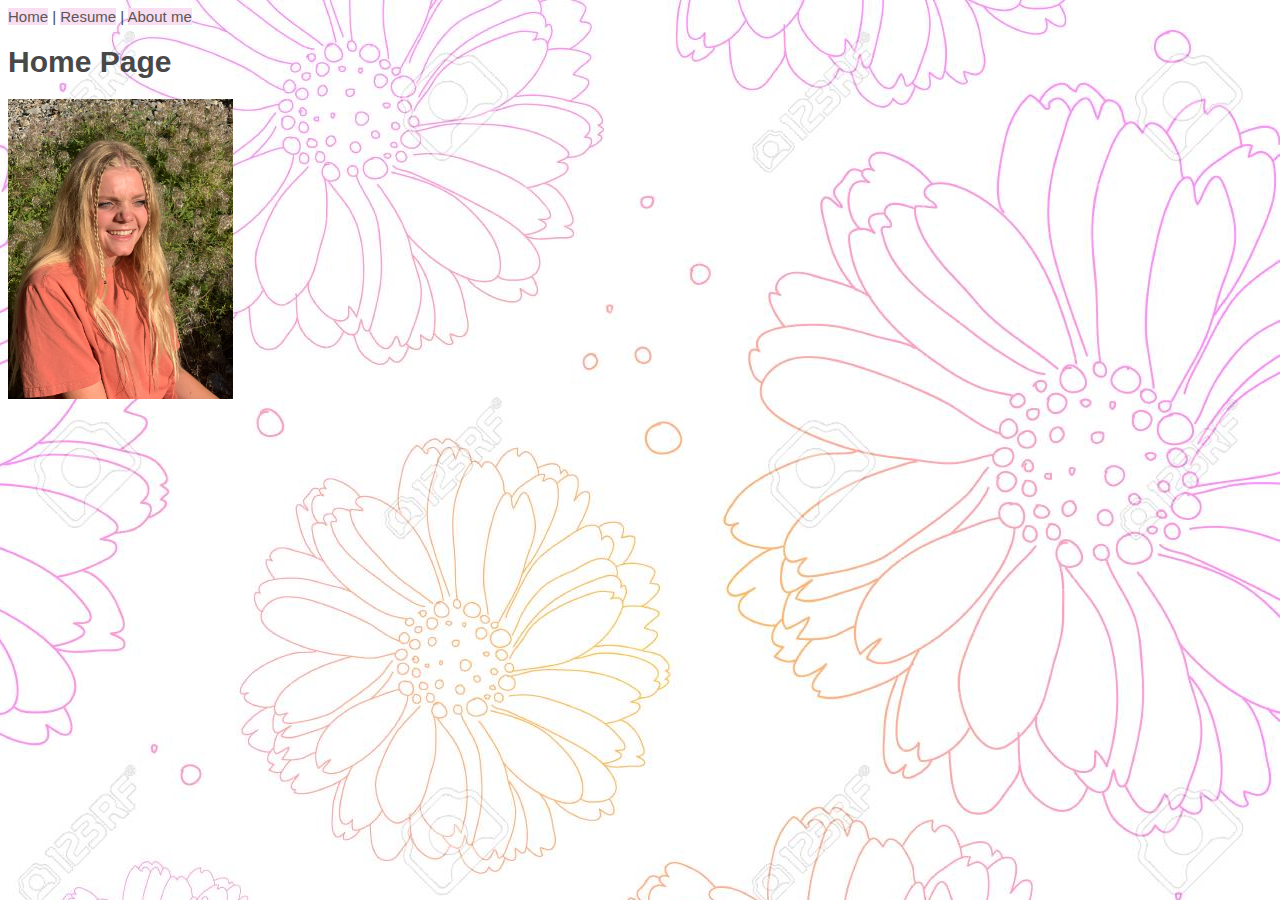
<file: index.html>
<!DOCTYPE html>
<html lang="en">
<head>
    <meta charset="UTF-8">
    <meta http-equiv="X-UA-Compatible" content="IE=edge">
    <meta name="viewport" content="width=device-width, initial-scale=1.0">
    <title>Amy's Home Page</title>
    <link rel="stylesheet" href="styles/styles.css">
</head>
<body class="homeBG">
    <a href="#">Home</a> | 
    <a href="html/resume.html" >Resume</a> |
    <a href="html/aboutme.html">About me</a> <br>

    <h1>Home Page</h1>
    <img src="images/pictureOfAmySmiling.jpeg" alt="photo of Amy smiling" height="300">
</body>
</html>
</file>
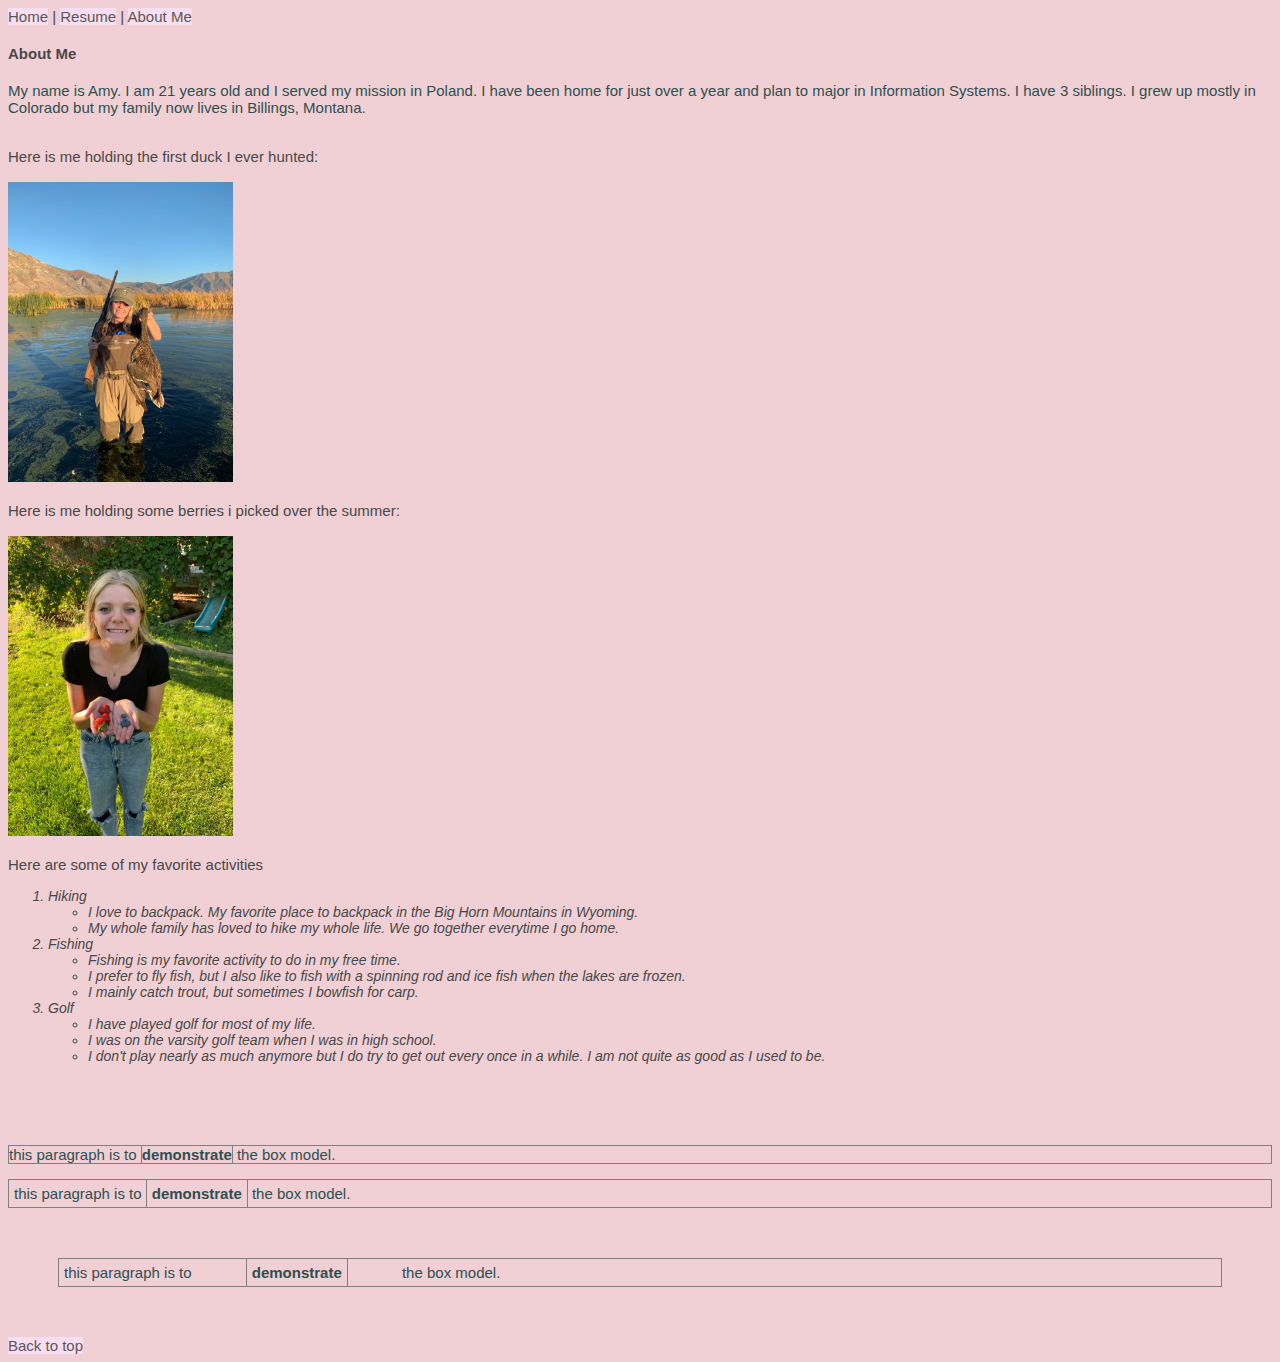
<file: aboutme.html>
<!--Amy Sessions
Section 003
12/1/23-->
<!DOCTYPE html>
<html lang="en">
<head>
    <meta charset="UTF-8">
    <meta http-equiv="X-UA-Compatible" content="IE=edge">
    <meta name="viewport" content="width=device-width, initial-scale=1.0">
    <title>About Me</title>
    <link rel="stylesheet" href="../styles/styles.css">
</head>
<body>
    <a href="../index.html" id="top">Home</a> |
    <a href="resume.html">Resume</a> |
    <a href="#">About Me</a> <br>
    <h4>About Me</h4>
    <p>My name is Amy. I am 21 years old and I served my mission in Poland. I have been home for just over a year and plan to major in Information Systems. 
        I have 3 siblings. I grew up mostly in Colorado but my family now lives in Billings, Montana.
    </p>
    <br>
    Here is me holding the first duck I ever hunted:
    <br><br>
    <img src="../images/duck.jpeg" alt="Amy holding a duck" height="300">
    <br> <br>
    Here is me holding some berries i picked over the summer:
    <br><br>
    <img src="../images/holdingberries.jpeg" alt="Amy holding berries" height="300">
    <br><br>
    Here are some of my favorite activities
    <ol>
        <li>Hiking
            <ul>
                <li>I love to backpack. My favorite place to backpack in the Big Horn Mountains in Wyoming.</li>
                <li>My whole family has loved to hike my whole life. We go together everytime I go home.</li>
            </ul>
        </li>
        <li> Fishing
            <ul>
                <li>Fishing is my favorite activity to do in my free time.</li>
                <li>I prefer to fly fish, but I also like to fish with a spinning rod and ice fish when the lakes are frozen.</li>
                <li>I mainly catch trout, but sometimes I bowfish for carp.</li>
            </ul>
        </li>
        <li> Golf
            <ul>
                <li>I have played golf for most of my life.</li>
                <li>I was on the varsity golf team when I was in high school.</li>
                <li>I don't play nearly as much anymore but I do try to get out every once in a while. I am not quite as good as I used to be.</li>
            </ul>
        </li> 
    </ol>
    <br><br><br>
    <p class="box1">this paragraph is to <span class="bold box1">demonstrate</span>  the box model.</p>
    <p class="box1 box2">this paragraph is to <span class="bold box1 box2">demonstrate</span>  the box model.</p>
    <p class="box1 box2 box3">this paragraph is to <span class="bold box1 box2 box3">demonstrate</span>  the box model.</p>
    <!-- Block elements force content onto new lines, inline elements do not. the a and span tags are inline elements. p,ol, ul, and li are block elements -->

    <a href="#top">Back to top</a>
</body>
</html>
</file>
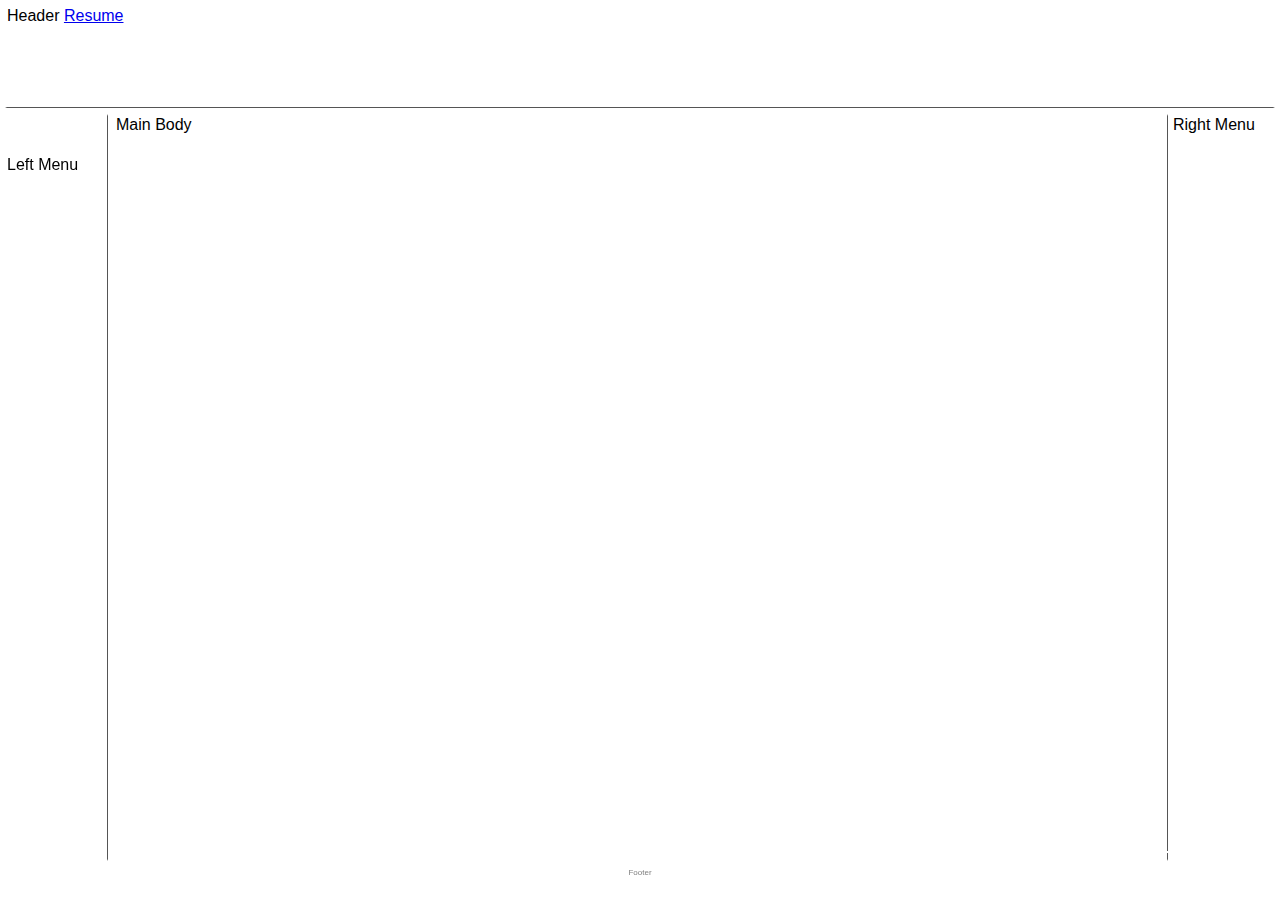
<file: layout.html>
<!DOCTYPE html>
<html lang="en">
<head>
    <meta charset="UTF-8">
    <meta http-equiv="X-UA-Compatible" content="IE=edge">
    <meta name="viewport" content="width=device-width, initial-scale=1.0">
    <title>Layout template</title>
    <link rel="stylesheet" href="../styles/layoutstyles.css">
</head>
<!-- POSITIONING -->
<body>
    <div class="common header">Header
        <a href="resume.html">Resume</a> 
    </div>
    <div class="common leftMenu">Left Menu</div>
    <div class="common mainBody">Main Body</div>
    <div class="common rightMenu">Right Menu</div>
    <div class="common footer">Footer</div>
    <!--bc all the elements are anchored to the top, left, bottom, and right, they will adjust with the size of the screen. -->
</body>
</html>
</file>
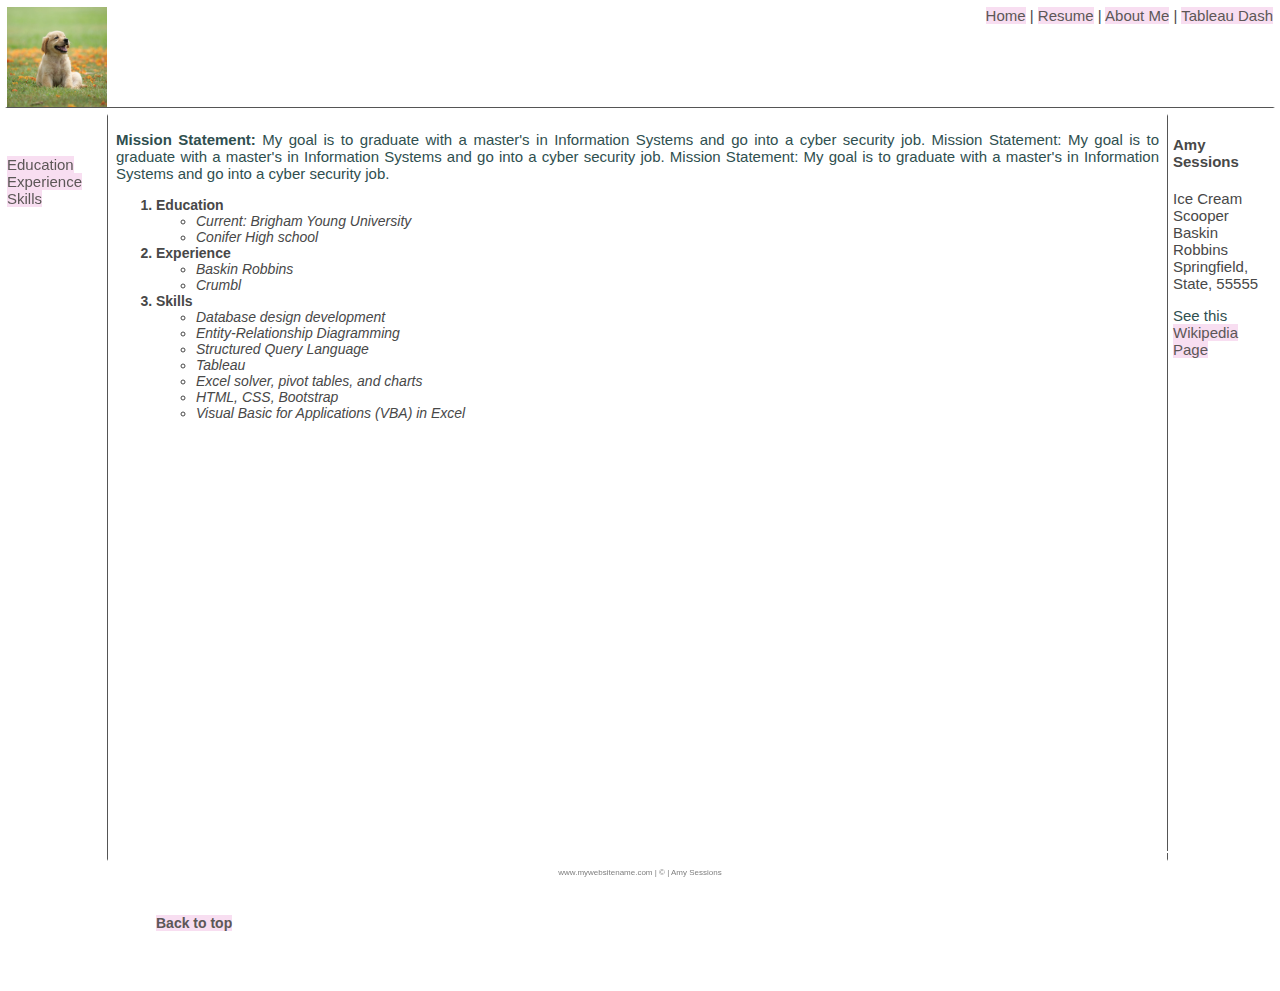
<file: resume.html>
<!--Amy Sessions, 11/29, section 003-->
<!DOCTYPE html>
<html lang="en">
<head>
    <meta charset="UTF-8">
    <meta http-equiv="X-UA-Compatible" content="IE=edge">
    <meta name="viewport" content="width=device-width, initial-scale=1.0"> 
    <title>My Resume</title>
    <link rel="stylesheet" href="../styles/styles.css">
    <link rel="stylesheet" href="../styles/layoutstyles.css">
    <!--Putting CSS right here to keep track of it, shouldn't put CSS in the code-->
    <!--Dont do it like this-->
    <!--Attribute always has to have a colon after it, value always has to have a semicolon after it -->
    <!--
    <style>
        body {
            font-family: Arial, Helvetica, sans-serif;
            font-size: 15px;
            color: rgb(72, 72, 72);
        }
        li {
            font-size: 14px;
            font-style: italic;
        }
        a {
            color: brown;
            background-color: beige;
        }
        p {
            color: darkslategrey;
        }
    </style>
        --> 
</head>
<body>
    <div class="common header">
        <img src="../images/dog.jpeg", height="100", alt="image of a happy little dog"> 
        <span class="subheader">
            <a href="../index.html" id="top">Home</a> | 
            <a href="#">Resume</a> |
            <a href="aboutme.html">About Me</a> |
            <a href="tab.html">Tableau Dash</a>
        </span>
    </div>

    <div class="common leftMenu">
        <a href="#edu">Education</a> <br>
        <a href="#exp">Experience</a> <br>
        <a href="#ski">Skills</a> <br>
    </div>

    <div class="common mainBody">
        <p class="justify"> 
            <span class="bold">Mission Statement:</span> My goal is to graduate with a master's in Information Systems 
            and go into a cyber security job. 
            Mission Statement: My goal is to graduate with a master's in Information Systems 
            and go into a cyber security job. 
            
            Mission Statement: My goal is to graduate with a master's in Information Systems 
            and go into a cyber security job. 
            </p>
            
            <ol>  
                <li id="edu" class="resumeListHeading underline"> Education 
                <!--You cannot have anything inside of any type of list that is not also inside of a li tag-->
                    <ul>
                        <li>Current: Brigham Young University</li>
                        <li>Conifer High school</li>
                    </ul>
                </li>
                <li id="exp" class="resumeListHeading ">Experience
                    <ul>
                        <li>Baskin Robbins</li>
                        <li>Crumbl</li>
                    </ul>
                </li>
                <li id="ski" class="resumeListHeading ">Skills
                    <ul>
                        <li>Database design development</li>
                        <li>Entity-Relationship Diagramming</li>
                        <li>Structured Query Language</li>
                        <li>Tableau</li>
                        <li>Excel solver, pivot tables, and charts</li>
                        <li>HTML, CSS, Bootstrap</li>
                        <li>Visual Basic for Applications (VBA) in Excel </li>
                    </ul>
                    <!--These are to put a bunch of space-->
                    <p>&nbsp;</p>
                    <p>&nbsp;</p>
                    <p>&nbsp;</p>
                    <p>&nbsp;</p>
                    <p>&nbsp;</p>
                    <p>&nbsp;</p>
                    <p>&nbsp;</p>
                    <p>&nbsp;</p>
                    <p>&nbsp;</p>
                    <p>&nbsp;</p>
                    <p>&nbsp;</p>
                    <p>&nbsp;</p>
                    <p>&nbsp;</p>
                    <p>&nbsp;</p>
                    <p>&nbsp;</p>
                    <p>&nbsp;</p>
                    <a href="#top">Back to top</a> <!--Takes you to the top of the page-->
                    <p>&nbsp;</p>
                    <p>&nbsp;</p>
                </li>
            </ol>
    </div>

    <div class="common rightMenu">
        <h4>Amy Sessions</h4>
        Ice Cream Scooper <br>
        Baskin Robbins <br>
        Springfield, State, 55555 
        <p>
            See this  <a href="https://en.wikipedia.org/wiki/Poland" target="_blank" title="link to Poland wikipedia page" >Wikipedia Page</a>
        <!--target="_blank" opens your link in another tab-->
        </p>
    </div>

    <div class="common footer">
        www.mywebsitename.com | &copy; | Amy Sessions
    </div>

 
</body>
</html>
</file>
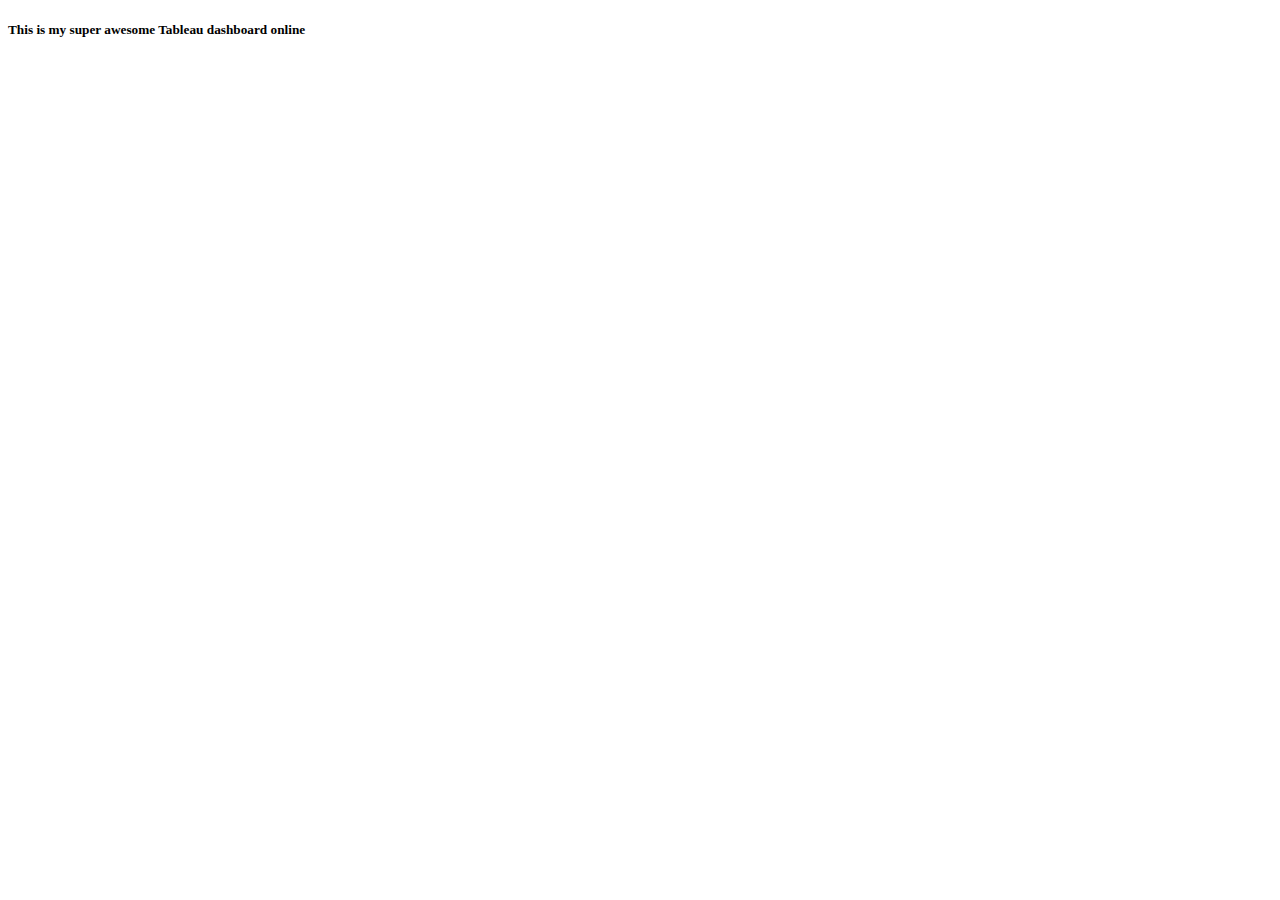
<file: tab.html>
<!DOCTYPE html>
<html lang="en">
<head>
    <meta charset="UTF-8">
    <meta http-equiv="X-UA-Compatible" content="IE=edge">
    <meta name="viewport" content="width=device-width, initial-scale=1.0">
    <title>Tableau Dashboard Demo</title>
</head>
<body>
    <h5>This is my super awesome Tableau dashboard online</h5>
    <div class='tableauPlaceholder' id='viz1701807207493' 
    style='position: relative'><noscript><a href='#'><img alt='Custom Maps ' src='https:&#47;&#47;public.tableau.com&#47;static&#47;images&#47;Cu&#47;CustomMaps_16988814316380&#47;CustomMaps&#47;1_rss.png' style='border: none' /></a></noscript><object class='tableauViz'  style='display:none;'><param name='host_url' value='https%3A%2F%2Fpublic.tableau.com%2F' /> <param name='embed_code_version' value='3' /> <param name='site_root' value='' /><param name='name' value='CustomMaps_16988814316380&#47;CustomMaps' /><param name='tabs' value='no' /><param name='toolbar' value='yes' /><param name='static_image' value='https:&#47;&#47;public.tableau.com&#47;static&#47;images&#47;Cu&#47;CustomMaps_16988814316380&#47;CustomMaps&#47;1.png' /> <param name='animate_transition' value='yes' /><param name='display_static_image' value='yes' /><param name='display_spinner' value='yes' /><param name='display_overlay' value='yes' /><param name='display_count' value='yes' /><param name='language' value='en-US' /></object></div>                <script type='text/javascript'>                    var divElement = document.getElementById('viz1701807207493');                    var vizElement = divElement.getElementsByTagName('object')[0];                    vizElement.style.width='900px';vizElement.style.height='2227px';                    var scriptElement = document.createElement('script');                    scriptElement.src = 'https://public.tableau.com/javascripts/api/viz_v1.js';                    vizElement.parentNode.insertBefore(scriptElement, vizElement);                </script>
</body>
</html>
</file>
<file: styles/styles.css>
body {
    font-family: Arial, Helvetica, sans-serif;
    font-size: 15px;
    color: rgb(72, 72, 72);
    background-color: rgb(240, 208, 213);
}

li {
    font-size: 14px;
    font-style: italic;
    font-weight: normal;
}

a {
    color: rgb(92, 87, 87);
    background-color: rgb(248, 222, 241);
    text-decoration: none;

}
/* How to make it so the link only underlines when you hover over it  */
a:hover{
    text-decoration: underline;
}

a:visited{
    color: hotpink;
}

p {color: darkslategrey;}

/* custom styles must start with a dot (.)  dont need to use dot when you reference in your html code*/
.resumeListHeading{
    font-weight: bold;
    font-style: normal;
}
/* .underline{text-decoration: underline;} */
.bold{font-weight: bold;}
.justify{text-align: justify;}

.homeBG {
    background-image: url('../images/flowerBackground.jpeg');
    background-position: top right;
    /* background-repeat: ; */
}

.box1{
    border-width: 1px;
    border-style: solid;
    border-color: gray;
}

.box2 {
    padding: 5px;
}

.box3{
    margin: 50px;
}

/* on the web page, inspect->elements->computed will show you your box model (using google) */
</file>
<file: styles/layoutstyles.css>
body {
    background-color: #ffffff;
    font-family: Verdana, Geneva, Tahoma, sans-serif;
}

.common {
    /* background-color: #cccccc; */
    border: 2px solid white;
    /* the absolute position makes it ignore all other elements completely, won't build off of other things */
    position: absolute;  
}

.header {
    top: 5px;
    left: 5px;
    right: 5px;
    height: 100px;
    z-index: 2;
    border-bottom: solid 1px #555555;
}

.leftMenu {
    /* add all the other pixel numbers from above to get this: */
    top: 114px;
    left: 5px;
    width: 100px;
    /* bottom sets it to attatch it to the bottom of the screen. */
    bottom: 39px;
    z-index: 1;
    padding-top: 40px;
    border-right: solid 1px #555555;
}

.mainBody{
    top: 114px;
    left: 114px;
    right: 114px;
    bottom: 39px;
    padding-right: 5px;
}

.rightMenu{
    top: 114px;
    right: 5px;
    width: 100px;
    bottom: 39px;
    border-left: solid 1px #555555;
    padding-left: 5px;
}

.footer{
    bottom: 5px;
    left: 5px;
    right: 5px;
    /* want the height 25px because we want it 5 up from the bottom and 5px away from the left menu, main body, and right menu and we have a 2px body. 39-14=25 */
    height: 25px;
    font-size: 8px;
    color: gray;
    text-align: center;
    padding-top: 15px;
    /* fixes footer to be at the bottom of the page no matter what: */
    position: fixed;
}

.subheader{
    /* tells it to go all the way to the right but stay in the div and everything in the div will wrap around it  */
    float: right;
}
</file>
